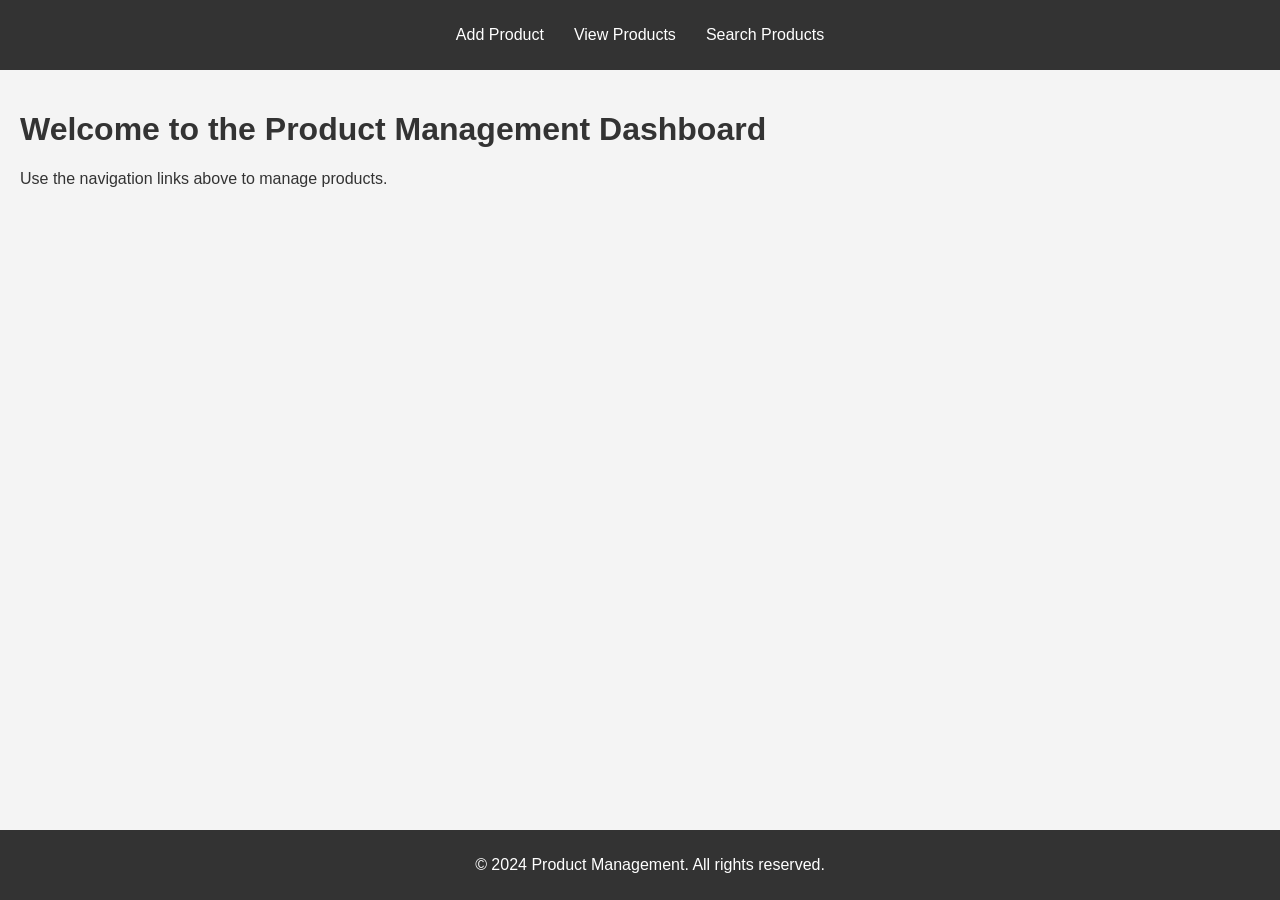
<file: Assign2/index.html>
<!DOCTYPE html>
<html lang="en">
<head>
    <meta charset="UTF-8">
    <meta name="viewport" content="width=device-width, initial-scale=1.0">
    <title>Product Management Dashboard</title>
    <link rel="stylesheet" href="styles.css">
</head>
<body>
    <header>
        <nav>
            <ul>
                <li><a href="addProduct.html">Add Product</a></li>
                <li><a href="viewProducts.html">View Products</a></li>
                <li><a href="searchProducts.html">Search Products</a></li>
            </ul>
        </nav>
    </header>
    <main>
        <h1>Welcome to the Product Management Dashboard</h1>
        <p>Use the navigation links above to manage products.</p>
    </main>
    <footer>
        <p>© 2024 Product Management. All rights reserved.</p>
    </footer>
</body>
</html>
</file>
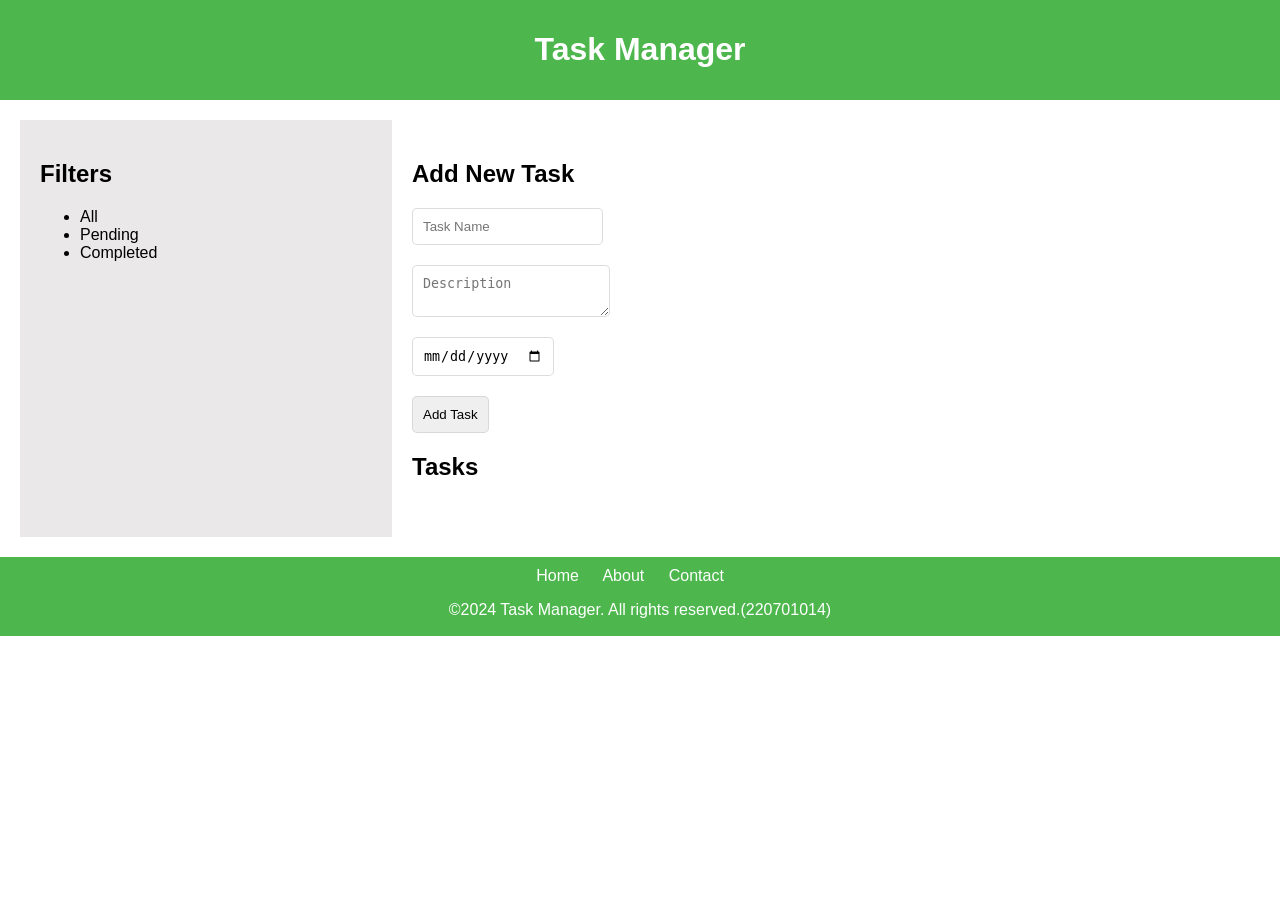
<file: ASSIGNMENT-01/INDEX.HTML>
<!DOCTYPE html>
<!--
Click nbfs://nbhost/SystemFileSystem/Templates/Licenses/license-default.txt to change this license
Click nbfs://nbhost/SystemFileSystem/Templates/JSP_Servlet/Html.html to edit this template
-->

<html lang="en">
<head>
    <meta charset="UTF-8">
    <meta name="viewport" content="width=device-width, initial-scale=1.0">
    <title>Task Manager</title>
    <link rel="stylesheet" href='style.css'>
</head>
<body>
    <header>
        <h1>Task Manager</h1>
    </header>
    
    <div class="container">
        <div class="sidebar">
            <h2>Filters</h2>
            <ul>
                <li><a href="#" class='filter' id="all">All</a></li>
                <li><a href="#" class='filter' id="pending">Pending</a></li>
                <li><a href="#" class='filter' id="completed">Completed</a></li>
            </ul>
        </div>
        
        <main>
            <form action="TaskServlet" class="add-task" onsubmit="return validate(event)">
                <h2>Add New Task</h2>
                <input class="inputs" type="text" name="title" id="title" placeholder="Task Name">
                <textarea class="inputs" name="desc" id="desc" placeholder="Description"></textarea>
                <input class="inputs" type="date" name="duedate" id="duedate">
                <button class="inputs" type="submit" id="addTask">Add Task</button>
            </form>
           <div id="loader"></div>
            <div class="display-task">
                <h2>Tasks</h2>
                <ul id="task-list" class="task-list">
                </ul>
            </div>
        </main>    
    </div>

    <footer>
        <a href="home.html">Home</a>
        <a href="home.html">About</a>
        <a href="home.html">Contact</a>
        <p>&copy;2024 Task Manager. All rights reserved.(220701014)</p>
    </footer>

    <script src='script.js'></script>
    
</body>
</html>
</file>
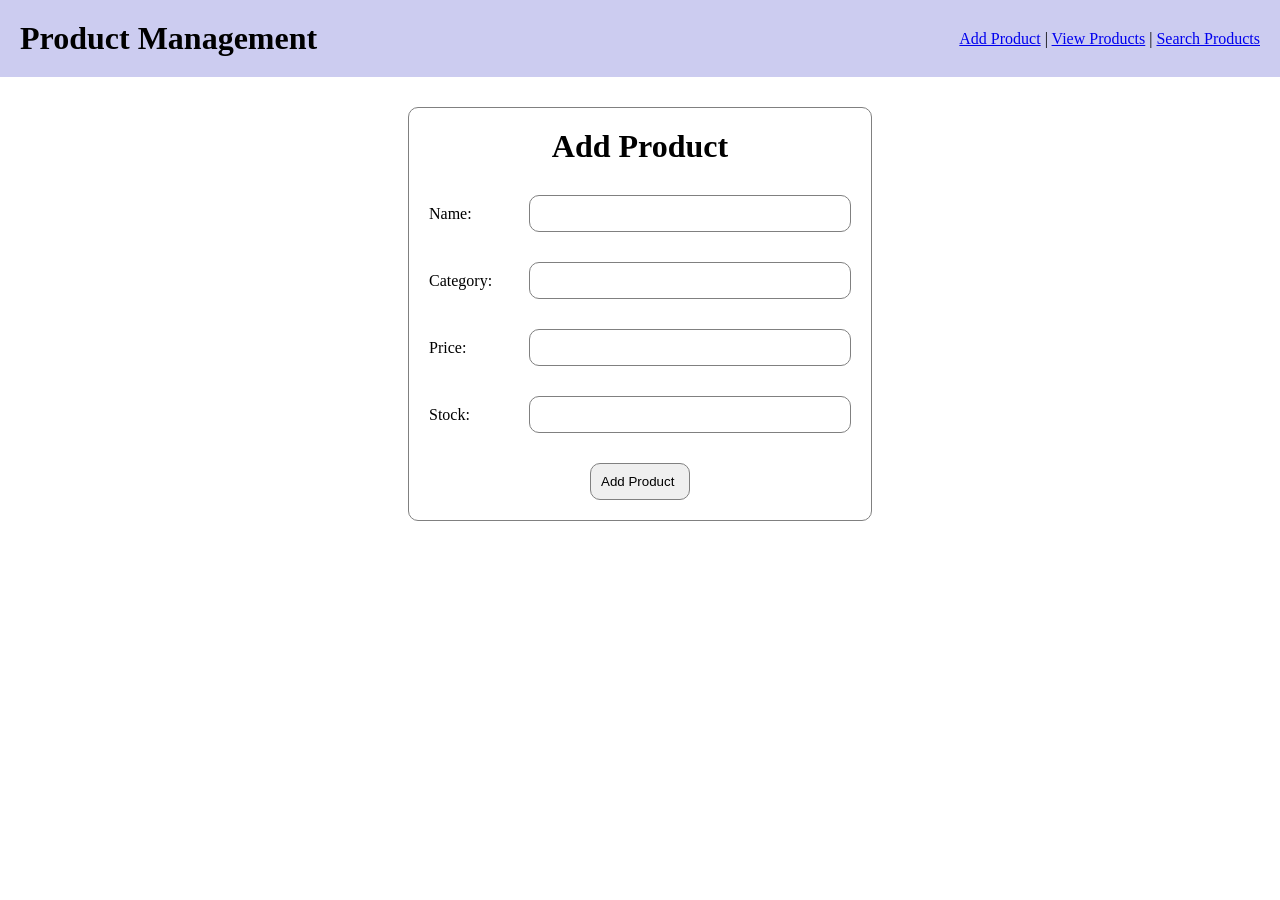
<file: ipass-2/Assignment-02/web/index.html>
<!DOCTYPE html>
<!--
Click nbfs://nbhost/SystemFileSystem/Templates/Licenses/license-default.txt to change this license
Click nbfs://nbhost/SystemFileSystem/Templates/JSP_Servlet/Html.html to edit this template
-->
<!DOCTYPE html>
<head>
    <title>Product Management Dashboard</title>
    <style>
        *{
            padding: 0;
            margin: 0;
        }
        header{
            display: flex;
            align-items: center;
            justify-content: space-between;
            padding: 20px;
            margin-bottom: 30px;
            background-color:  #ccccf0;
        }
        form{
            display:flex;
            flex-direction: column;
            gap: 30px;
        }
        label{
            width: 100px;
        }
        input, button{
            width: 300px;
            padding: 10px;
            border-radius: 10px;
            border: 1px solid grey;
        }
        button{
            width: 100px; 
            display: flex;
            margin: auto;
            text-align: center;
        }
        form div{
            display: flex;
            align-items: center;
        }
        
        main{
            border: 1px solid gray;
            border-radius: 10px;
            width: fit-content;
            margin: auto;
            padding: 20px;
        }
        main h1{
            text-align: center;
            margin-bottom: 30px
        }        
    </style>
</head>
<body>
    <header>
        <h1>Product Management</h1>
        <nav>
            <a href="index.html">Add Product</a> |
            <a href="ViewProductsServlet">View Products</a> |
            <a href="SearchProductsServlet">Search Products</a>
        </nav>
    </header>
    <main>
        <h1>Add Product</h1>
        <form action="AddProductServlet" method="post" id="productForm">
            <input type="hidden" name="id" id="productId">
            <div><label>Name:</label>
            <input type="text" name="name" required></div>
            <div><label>Category:</label>
            <input type="text" name="category"></div>
            <div><label>Price:</label>
            <input type="text" name="price" required></div>
            <div><label>Stock:</label>
            <input type="number" name="stock" min="1" required></div>
            <button type="submit">Add Product</button>
        </form>
    </main>
</body>
</html>
</file>
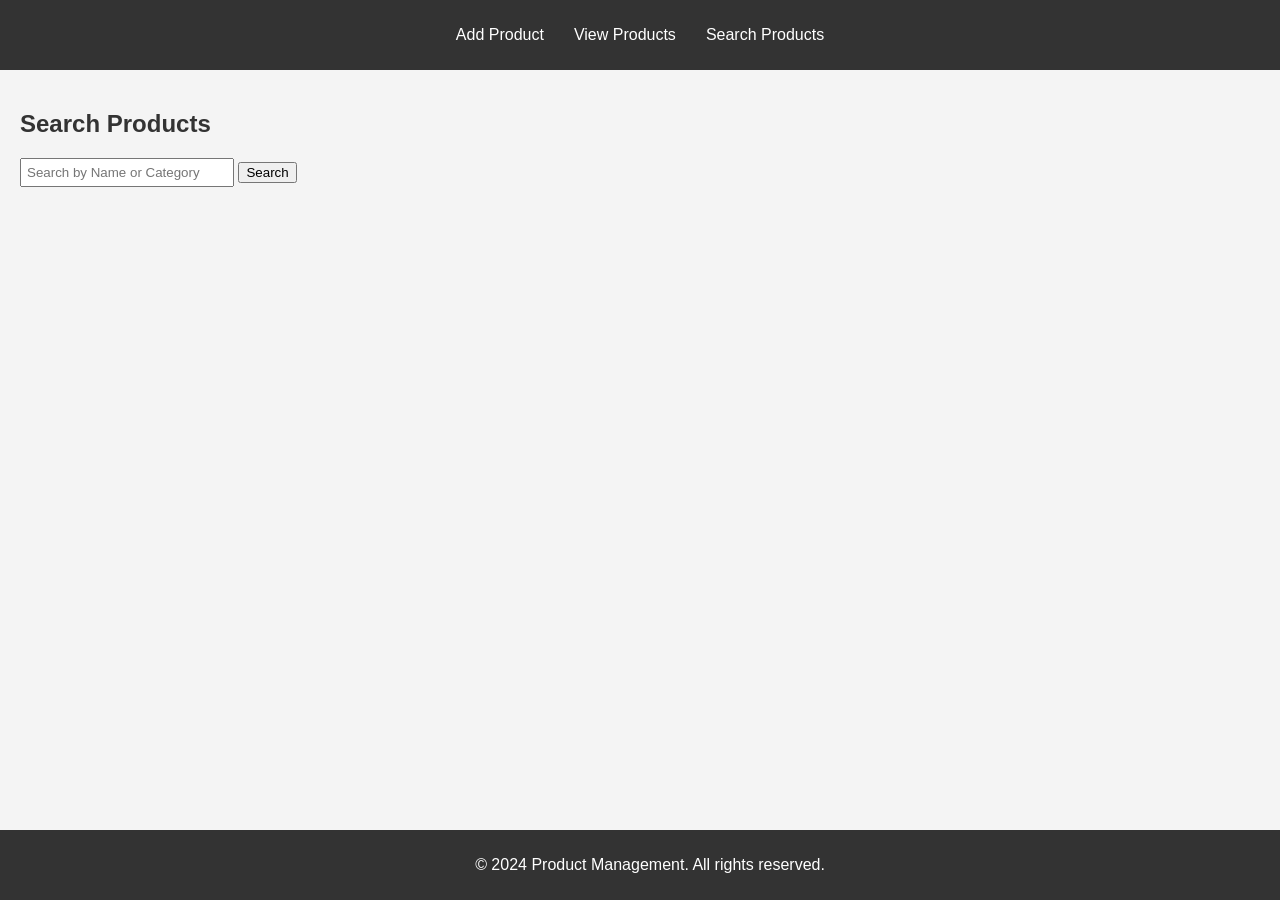
<file: Assign2/searchProducts.html>
<!DOCTYPE html>
<html lang="en">
<head>
    <meta charset="UTF-8">
    <meta name="viewport" content="width=device-width, initial-scale=1.0">
    <title>Search Products</title>
    <link rel="stylesheet" href="styles.css">
</head>
<body>
    <header>
        <nav>
            <ul>
                <li><a href="addProduct.html">Add Product</a></li>
                <li><a href="viewProducts.html">View Products</a></li>
                <li><a href="searchProducts.html">Search Products</a></li>
            </ul>
        </nav>
    </header>
    <main>
        <h2>Search Products</h2>
        <form id="searchForm">
            <input type="text" id="query" placeholder="Search by Name or Category" required>
            <input type="button" value="Search" onclick="searchProducts()">
        </form>
        <div id="searchResults"></div>
    </main>
    <footer>
        <p>© 2024 Product Management. All rights reserved.</p>
    </footer>
    <script>
        function searchProducts() {
            const query = document.getElementById('query').value;
            fetch(`SearchServlet?query=${query}`)
                .then(response => response.json())
                .then(data => {
                    const resultsDiv = document.getElementById('searchResults');
                    resultsDiv.innerHTML = '<h3>Search Results:</h3><ul>';
                    data.forEach(product => {
                        resultsDiv.innerHTML += `<li>${product.name} - ${product.category} - ${product.price}</li>`;
                    });
                    resultsDiv.innerHTML += '</ul>';
                });
        }
    </script>
</body>
</html>
</file>
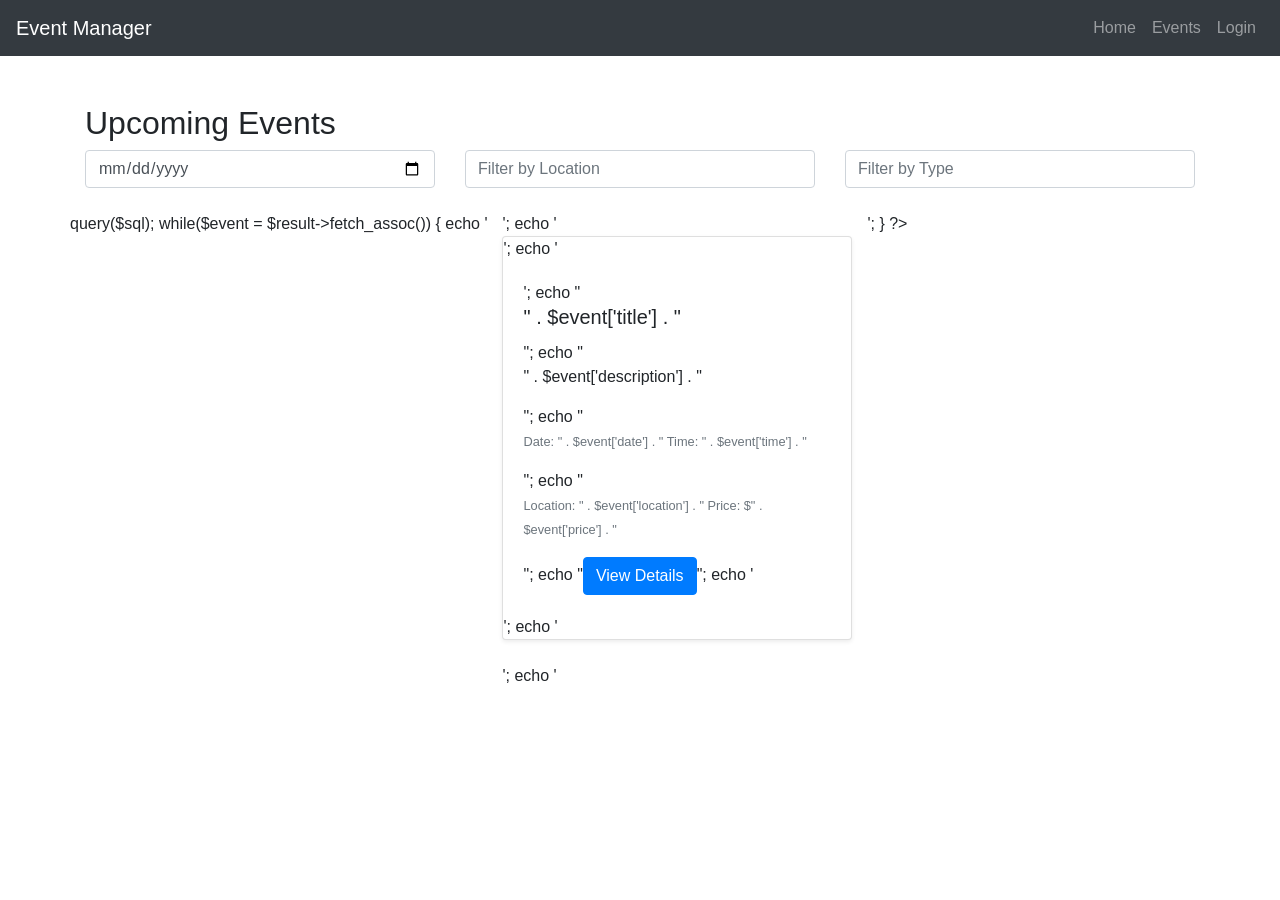
<file: Assign3/event.html>
<!DOCTYPE html>
<html lang="en">
<head>
    <meta charset="UTF-8">
    <meta name="viewport" content="width=device-width, initial-scale=1.0">
    <title>Event Listings</title>
    <link href="https://stackpath.bootstrapcdn.com/bootstrap/4.5.2/css/bootstrap.min.css" rel="stylesheet">
</head>
<body>
    <!-- Navigation Bar -->
    <nav class="navbar navbar-expand-lg navbar-dark bg-dark">
        <a class="navbar-brand" href="#">Event Manager</a>
        <div class="collapse navbar-collapse">
            <ul class="navbar-nav ml-auto">
                <li class="nav-item"><a class="nav-link" href="index.html">Home</a></li>
                <li class="nav-item"><a class="nav-link" href="events.php">Events</a></li>
                <li class="nav-item"><a class="nav-link" href="login.php">Login</a></li>
            </ul>
        </div>
    </nav>

    <!-- Event Listing Content -->
    <div class="container mt-5">
        <h2>Upcoming Events</h2>
        <!-- Filters -->
        <div class="row mb-4">
            <div class="col-md-4">
                <input type="date" class="form-control" placeholder="Filter by Date">
            </div>
            <div class="col-md-4">
                <input type="text" class="form-control" placeholder="Filter by Location">
            </div>
            <div class="col-md-4">
                <input type="text" class="form-control" placeholder="Filter by Type">
            </div>
        </div>
        <div class="row">
            <?php
            // Fetch events from the database
            include('db.php');
            $sql = "SELECT * FROM events ORDER BY date";
            $result = $conn->query($sql);
            
            while($event = $result->fetch_assoc()) {
                echo '<div class="col-md-4">';
                echo '<div class="card mb-4 shadow-sm">';
                echo '<div class="card-body">';
                echo "<h5 class='card-title'>" . $event['title'] . "</h5>";
                echo "<p class='card-text'>" . $event['description'] . "</p>";
                echo "<p class='card-text'><small class='text-muted'>Date: " . $event['date'] . " Time: " . $event['time'] . "</small></p>";
                echo "<p class='card-text'><small class='text-muted'>Location: " . $event['location'] . " Price: $" . $event['price'] . "</small></p>";
                echo "<a href='event_details.php?id=" . $event['id'] . "' class='btn btn-primary'>View Details</a>";
                echo '</div>';
                echo '</div>';
                echo '</div>';
            }
            ?>
        </div>
    </div>

    <script src="https://code.jquery.com/jquery-3.6.0.min.js"></script>
    <script src="https://stackpath.bootstrapcdn.com/bootstrap/4.5.2/js/bootstrap.bundle.min.js"></script>
</body>
</html>
</file>
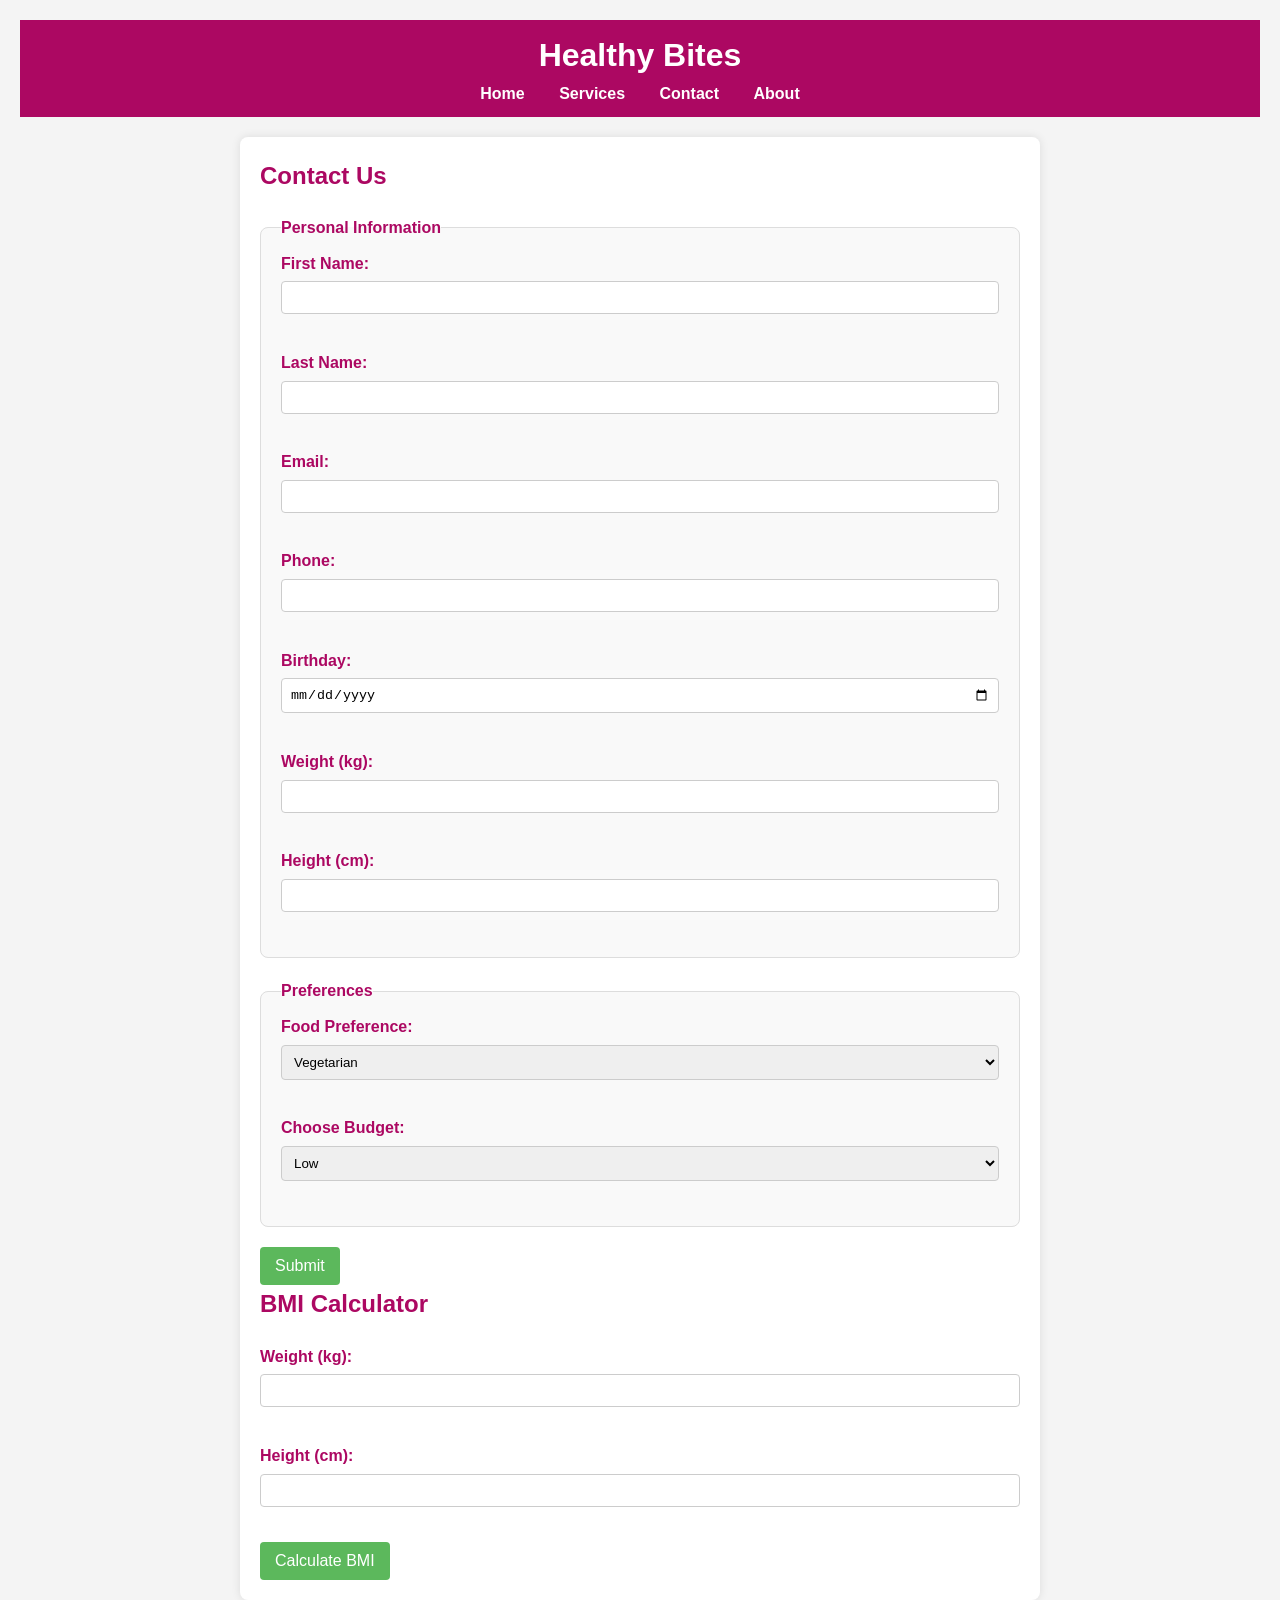
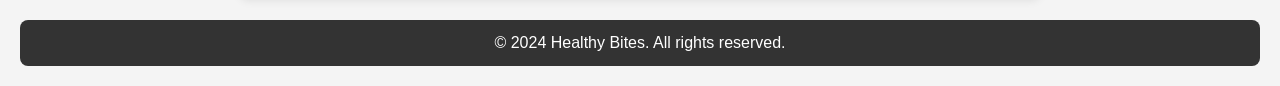
<file: Assignment 00-HTML and CSS/contact.html>
<!DOCTYPE html>
<html lang="en">
<head>
    <meta charset="UTF-8">
    <meta name="viewport" content="width=device-width, initial-scale=1.0">
    <title>Contact Us</title>
    <meta name="description" content="Contact us for more information. Fill out the form with your details and preferences.">
    <link rel="stylesheet" href="cont.css">
</head>
<body>
    <header>
        <h1>Healthy Bites</h1>
        <nav>
            <a href="index.html">Home</a>
            <a href="services.html">Services</a>
            <a href="contact.html">Contact</a>
            <a href="about.html">About</a>
        </nav>
    </header>

    <main>
        <h2>Contact Us</h2>
        <form action="submit_contact_form.php" method="post">
            <fieldset>
                <legend>Personal Information</legend>
                
                <label for="firstname">First Name:</label>
                <input type="text" id="firstname" name="firstname" required><br><br>
                
                <label for="lastname">Last Name:</label>
                <input type="text" id="lastname" name="lastname" required><br><br>
                
                <label for="email">Email:</label>
                <input type="email" id="email" name="email" required><br><br>
                
                <label for="phone">Phone:</label>
                <input type="tel" id="phone" name="phone" required><br><br>
                
                <label for="birthday">Birthday:</label>
                <input type="date" id="birthday" name="birthday" required><br><br>
                
                <label for="weight">Weight (kg):</label>
                <input type="number" id="weight" name="weight" step="0.1" required><br><br>
                
                <label for="height">Height (cm):</label>
                <input type="number" id="height" name="height" step="0.1" required><br><br>
            </fieldset>

            <fieldset>
                <legend>Preferences</legend>
                
                <label for="food-preference">Food Preference:</label>
                <select id="food-preference" name="food_preference">
                    <option value="vegetarian">Vegetarian</option>
                    <option value="vegan">Vegan</option>
                    <option value="gluten-free">Gluten-Free</option>
                    <option value="none">None</option>
                </select><br><br>

                <label for="budget">Choose Budget:</label>
                <select id="budget" name="budget">
                    <option value="low">Low</option>
                    <option value="medium">Medium</option>
                    <option value="high">High</option>
                </select><br><br>
            </fieldset>
            
            <button type="submit">Submit</button>
        </form>

        <!-- BMI Calculator -->
        <section>
            <h2>BMI Calculator</h2>
            <form id="bmiForm">
                <label for="bmi-weight">Weight (kg):</label>
                <input type="number" id="bmi-weight" name="bmi-weight" step="0.1" required><br><br>

                <label for="bmi-height">Height (cm):</label>
                <input type="number" id="bmi-height" name="bmi-height" step="0.1" required><br><br>

                <button type="button" onclick="calculateBMI()">Calculate BMI</button>
            </form>
            <p id="bmiResult"></p>
        </section>
    </main>

    <footer>
        <p>&copy; 2024 Healthy Bites. All rights reserved.</p>
    </footer>

    <script>
        // JavaScript to calculate BMI
        function calculateBMI() {
            const weight = parseFloat(document.getElementById('bmi-weight').value);
            const height = parseFloat(document.getElementById('bmi-height').value) / 100; // Convert cm to meters
            if (weight > 0 && height > 0) {
                const bmi = weight / (height * height);
                document.getElementById('bmiResult').textContent = `Your BMI is ${bmi.toFixed(2)}`;
            } else {
                document.getElementById('bmiResult').textContent = 'Please enter valid values.';
            }
        }
    </script>
</body>
</html>
</file>
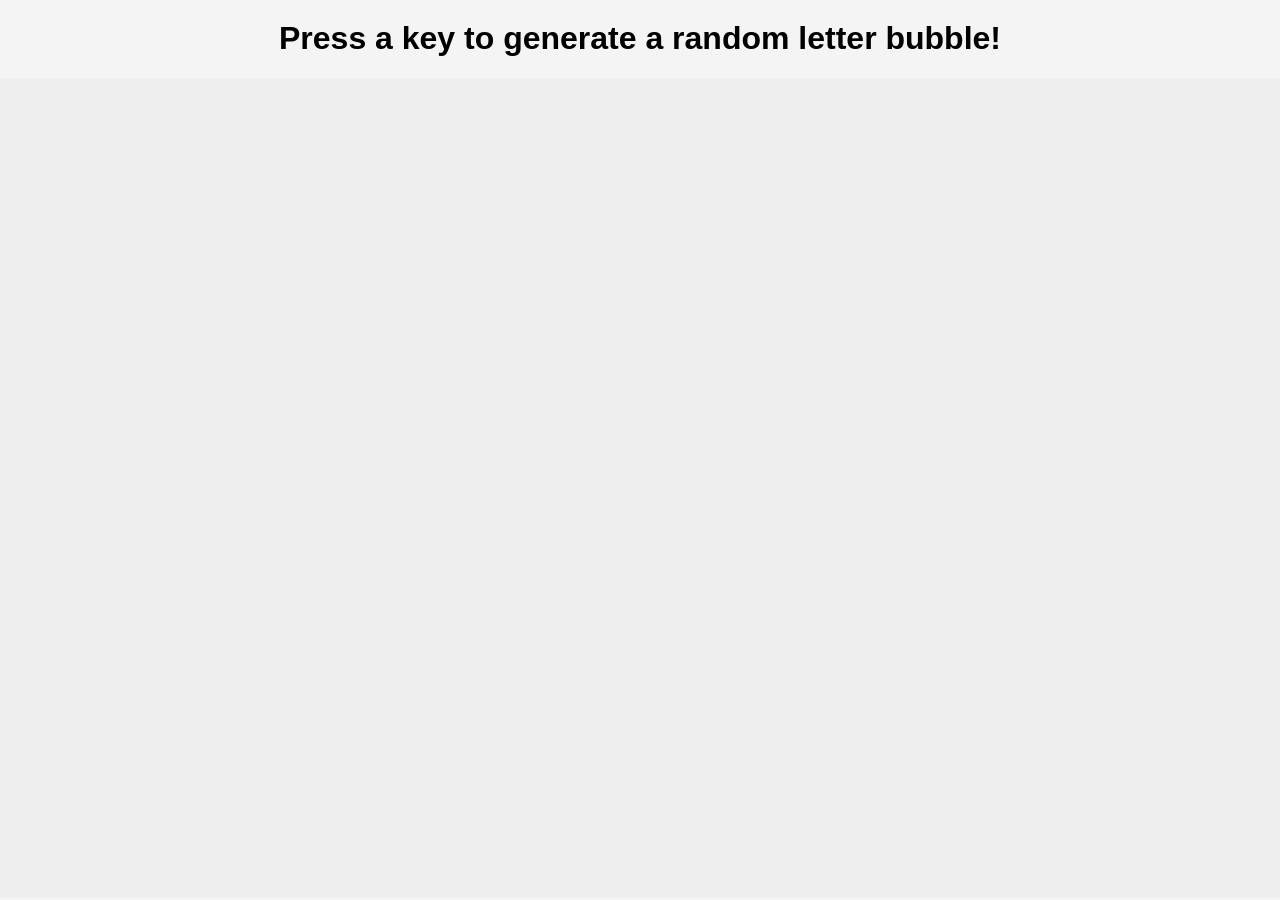
<file: Assignment 10-JQuery/index (1).html>
<!DOCTYPE html>
<html lang="en">
<head>
    <meta charset="UTF-8">
    <meta name="viewport" content="width=device-width, initial-scale=1.0">
    <title>Simple KeyPress Game</title>
</head>
<body>
    <h1>Press a key to generate a random letter bubble!</h1>
    <div id="game-area"></div>

    <script src="https://code.jquery.com/jquery-3.6.0.min.js"></script>
    <script src="script.js"></script>
</body>
<style>
    body {
    font-family: Arial, sans-serif;
    text-align: center;
    background-color: #f4f4f4;
    margin: 0;
    padding: 0;
    }

    h1 {
        margin-top: 20px;
    }

    #game-area {
        position: relative;
        width: 100vw;
        height: calc(100vh - 80px);
        overflow: hidden;
        margin-top: 20px;
        background-color: #eee;
    }

    .bubble {
        position: absolute;
        font-size: 32px;
        width: 50px;
        height: 50px;
        border-radius: 50%;
        display: flex;
        align-items: center;
        justify-content: center;
        color: #fff;
        font-weight: bold;
        text-align: center;
    }

    @keyframes float {
        from {
            transform: translateY(0px);
        }
        to {
            transform: translateY(-800px);
        }
    }

</style>
</html>
</file>
<file: Assign2/styles.css>
body {
    font-family: Arial, sans-serif;
    margin: 0;
    padding: 0;
    background-color: #f4f4f4;
    color: #333;
}

header {
    background-color: #333;
    color: white;
    padding: 10px 0;
}

nav ul {
    list-style-type: none;
    padding: 0;
    display: flex;
    justify-content: center;
}

nav ul li {
    margin: 0 15px;
}

nav ul li a {
    color: white;
    text-decoration: none;
}

main {
    padding: 20px;
}

h2 {
    color: #333;
}

form {
    margin-bottom: 20px;
}

form input[type="text"], form input[type="number"], form input[type="date"] {
    margin-bottom: 10px;
    padding: 5px;
    width: 200px;
}

form input[type="submit"] {
    padding: 5px 10px;
    background-color: #333;
    color: white;
    border: none;
    cursor: pointer;
}

table {
    width: 100%;
    border-collapse: collapse;
    margin-top: 20px;
}

table, th, td {
    border: 1px solid #ddd;
    padding: 8px;
    text-align: left;
}

th {
    background-color: #333;
    color: white;
}

tr:nth-child(even) {
    background-color: #f2f2f2;
}

footer {
    text-align: center;
    padding: 10px;
    background-color: #333;
    color: white;
    position: fixed;
    bottom: 0;
    width: 100%;
}
</file>
<file: ASSIGNMENT-01/style.css>
/*
Click nbfs://nbhost/SystemFileSystem/Templates/Licenses/license-default.txt to change this license
Click nbfs://nbhost/SystemFileSystem/Templates/JSP_Servlet/CascadeStyleSheet.css to edit this template
*/
/* 
    Created on : 9 Sept 2024, 1:01:15 am
    Author     : AFRIN
*/

body{
    margin: 0;
    padding: 0;
    font-family: Arial, Helvetica, sans-serif;
}
button, .inputs{
    border-radius: 5px;
    border: 1px solid #d3cfcfbc;
    outline: #807e7e;
}
button:hover, .inputs:hover{
    background-color: #4cb94c50;
}
.container{
    display: flex;
    margin: 20px;

}
.sidebar{
    background-color: #d3cfcf7b;
    padding: 20px;
    width: 30%;
    box-sizing: border-box;
}
.sidebar a{
    text-decoration: none;
    color: black;
}
header{
    background-color: #4db74d;
    color: white;
    padding: 10px;
    text-align: center;
}
main{
    margin: 20px;
    width: 60%;
}
.inputs{
    display: block;
    margin-bottom: 20px;    /* trbl */
    padding:10px;
}
button{
    padding: 0 20px;
}
.task-list{
    list-style: none;
    display: flex;
    flex-direction: column;
    gap: 20px;
    width: 100%;
}
.task-list li{
    display: flex;
    gap: 10px;
    justify-content: space-between;
}
.completed{
     text-decoration: line-through;
     color: gray;
}
.task-list span{
    display: block;
    font-size: 0.8rem;
}
footer{
    background-color: #4db74d;
    padding: 10px 0 1px 0;
    color: white;
    text-align: center;
}
footer a{
    color: white;
    text-decoration: none;
    margin-right: 20px;
}

#loader {
    border: 10px solid #f3f3f3;
    border-radius: 50%;
    border-top: 10px solid #4db74d;
    width: 30px;
    height: 30px;
    animation: spin 2s linear infinite;
    display: none;
}
@keyframes spin {
    0% { transform: rotate(0deg); }
    100% { transform: rotate(360deg); }
}
</file>
<file: Assignment 00-HTML and CSS/cont.css>
* {
    margin: 0;
    padding: 0;
    box-sizing: border-box;
}

body {
    font-family: Arial, sans-serif;
    line-height: 1.6;
    background-color: #f4f4f4;
    color: #ac0862;
    padding: 20px;
}

header {
    background:#ac0862;
    color: #fff;
    padding: 10px 0;
    text-align: center;
}

header h1 {
    margin: 0;
}

nav a {
    color: #fff;
    text-decoration: none;
    padding: 0 15px;
    font-weight: bold;
}

nav a:hover {
    text-decoration: underline;
}

main {
    max-width: 800px;
    margin: 20px auto;
    background: #fff;
    padding: 20px;
    border-radius: 8px;
    box-shadow: 0 0 10px rgba(0, 0, 0, 0.1);
}

h2 {
    margin-bottom: 20px;
}

fieldset {
    border: 1px solid #ddd;
    border-radius: 8px;
    padding: 10px 20px;
    margin-bottom: 20px;
    background: #f9f9f9;
}

legend {
    font-weight: bold;
}

label {
    display: block;
    margin-bottom: 5px;
    font-weight: bold;
}

input[type="text"],
input[type="email"],
input[type="tel"],
input[type="number"],
input[type="date"],
select,
textarea {
    width: 100%;
    padding: 8px;
    margin-bottom: 10px;
    border: 1px solid #ccc;
    border-radius: 4px;
}

textarea {
    resize: vertical;
}

button {
    background-color: #5cb85c;
    color: #fff;
    border: none;
    padding: 10px 15px;
    border-radius: 4px;
    cursor: pointer;
    font-size: 16px;
}

button:hover {
    background-color: #4cae4c;
}

footer {
    text-align: center;
    margin-top: 20px;
    padding: 10px 0;
    background: #333;
    color: #fff;
    border-radius: 8px;
}
</file>
